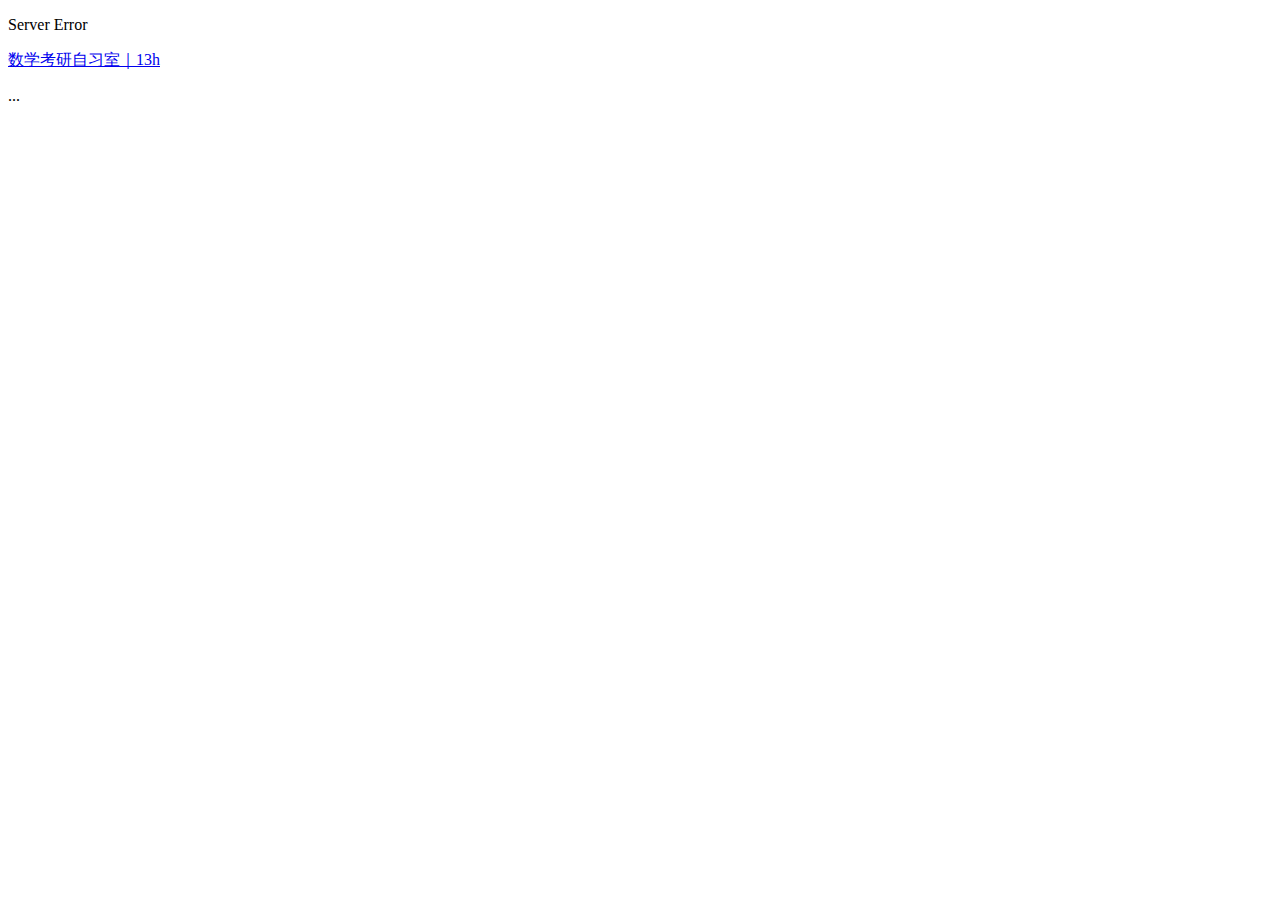
<file: url/index.html>
<!DOCTYPE html>
<html>
<head>
<title>404 - File Not Found</title>
<meta name="Robots" content="NOINDEX, NOARCHIVE" /> 
<meta http-equiv="Content-Type" content="text/html; charset=utf-8" /> 
<meta name="ViewPort" content="initial-scale=1, minimum-scale=1, width=device-width" /> 
<meta name="HandheldFriendly" content="true" /> 
<meta http-equiv="X-UA-Compatible" content="IE=edge,chrome=1" /> 
<meta name="renderer" content="webkit" /> 
</head>
<body>
<p class="title">Server Error</p>
<div class="box">
<a href="https://live.bilibili.com/11848665?src=vip.xudadi.cc" target="_blank">数学考研自习室｜13h</a>
</div>
<p class="foot">...</p>
  <script type="text/javascript">var cnzz_protocol = (("https:" == document.location.protocol) ? " https://" : " http://");
    document.write(unescape("%3Cspan id='cnzz_stat_icon_1252889580'%3E%3C/span%3E%3Cscript src='" + cnzz_protocol + "s23.cnzz.com/stat.php%3Fid%3D1252889580%26show%3Dpic1' type='text/javascript'%3E%3C/script%3E"));
  </script>
  <script>
  (function(i,s,o,g,r,a,m){i['GoogleAnalyticsObject']=r;i[r]=i[r]||function(){
  (i[r].q=i[r].q||[]).push(arguments)},i[r].l=1*new Date();a=s.createElement(o),
  m=s.getElementsByTagName(o)[0];a.async=1;a.src=g;m.parentNode.insertBefore(a,m)
  })(window,document,'script','//www.google-analytics.com/analytics.js','ga');

  ga('create', 'UA-72900648-1', 'auto');
  ga('send', 'pageview');

</script>
</body>
</html>
</file>
